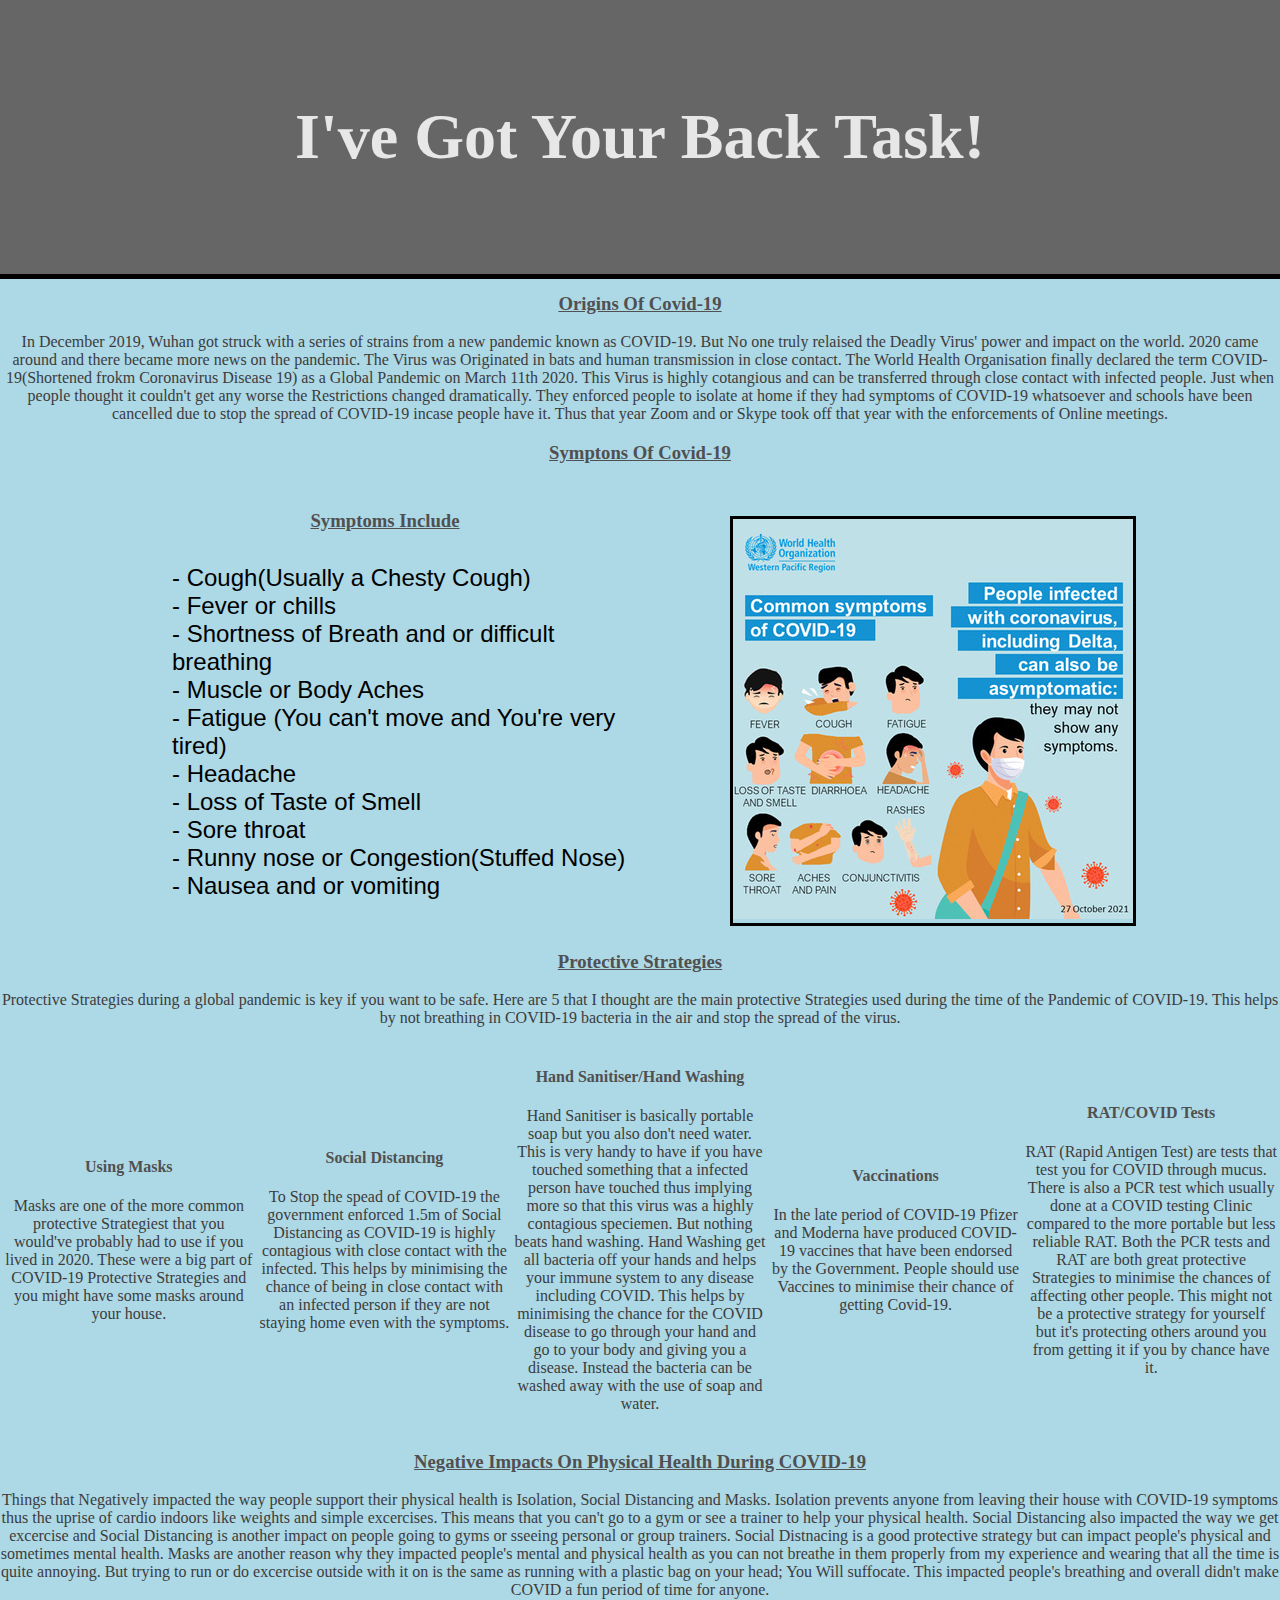
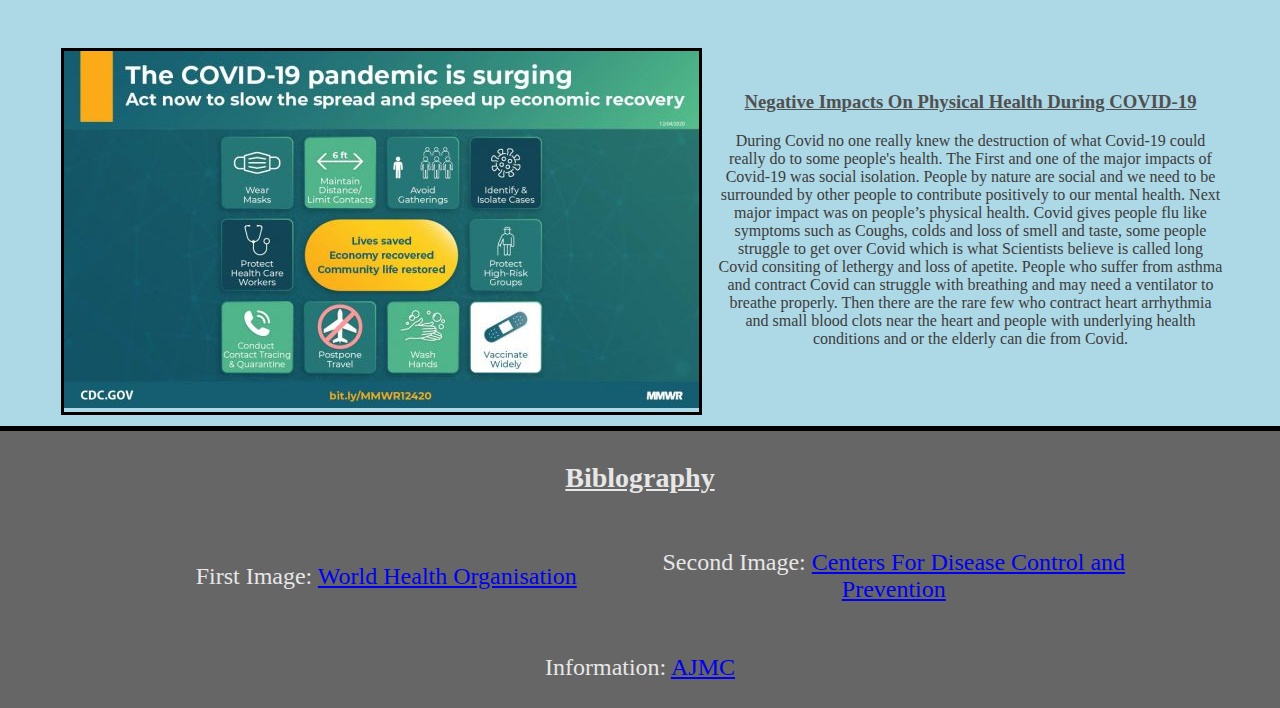
<file: pdh/index.html>
<!DOCTYPE html>
<html>
    <head>
        <title> I've Got You Back Assignment Task! </title>
        <link rel="stylesheet" href="style.css">
    </head>

    <body>
        <div class="titlediv">
            <h1> I've Got Your Back Task! </h1>
        </div>
        <div class="pdiv">
            <h3> <u> Origins Of Covid-19 </u> </h3>
        </div>
        <p>
            In December 2019, Wuhan got struck with a series of strains from a new pandemic known as COVID-19. But No one truly relaised the Deadly Virus' power and impact on the world. 2020 came around and there became more news on the pandemic. The Virus was Originated in bats and human transmission in close contact. The World Health Organisation finally declared the term COVID-19(Shortened frokm Coronavirus Disease 19) as a Global Pandemic on March 11th 2020. This Virus is highly cotangious and can be transferred through close contact with infected people. Just when people thought it couldn't get any worse the Restrictions changed dramatically. They enforced people to isolate at home if they had symptoms of COVID-19 whatsoever and schools have been cancelled due to stop the spread of COVID-19 incase people have it. Thus that year Zoom and or Skype took off that year with the enforcements of Online meetings.
        </p>
        <div class="pdiv">
            <h3> <u> Symptons Of Covid-19</u></h3>
        </div>

        <table>
            <tr>
                <td>

                </td>
                <td width="40%">
                <h3> <u>Symptoms Include</u></h4>
                <p class="nexttoimagediv" font-size=4em>
                    <ul>
                    - Cough(Usually a Chesty Cough) <br>
                    - Fever or chills <br>
                    - Shortness of Breath and or difficult breathing <br>
                    - Muscle or Body Aches <br>
                    - Fatigue (You can't move and You're very tired) <br>
                    - Headache <br>
                    - Loss of Taste of Smell <br>
                    - Sore throat <br>
                    - Runny nose or Congestion(Stuffed Nose) <br>
                    - Nausea and or vomiting
                    </ul>
                 </p>
                </td>

                <td width = 40%>
                    <div class="wrappedimage">
                        <img src="../pdh/images/Covid_Symptoms1.jpg">
                    </div>
                </td>
                <td>

                </td>
            </tr>
        </table>

        <h3 text-align="center"> <u> Protective Strategies </u></h3>
            <p>
                Protective Strategies during a global pandemic is key if you want to be safe. Here are 5 that I thought are the main protective Strategies used during the time of the Pandemic of COVID-19. This helps by not breathing in COVID-19 bacteria in the air and stop the spread of the virus.
            </p>

            <table>
                <tr>
                    <td width=20%>
                        <h4> Using Masks </h4>
                        <p>
                            Masks are one of the more common protective Strategiest that you would've probably had to use if you lived in 2020. These were a big part of COVID-19 Protective Strategies and you might have some masks around your house.
                        </p>
                    </td>
                    <td width="20%">
                        <h4> Social Distancing </h4>
                        <p>
                            To Stop the spead of COVID-19 the government enforced 1.5m of Social Distancing as COVID-19 is highly contagious with close contact with the infected. This helps by minimising the chance of being in close contact with an infected person if they are not staying home even with the symptoms.
                        </p>
                    </td>
    
                    <td width="20%">
                        <h4> Hand Sanitiser/Hand Washing </h4>
                        <p>
                            Hand Sanitiser is basically portable soap but you also don't need water. This is very handy to have if you have touched something that a infected person have touched thus implying more so that this virus was a highly contagious speciemen. But nothing beats hand washing. Hand Washing get all bacteria off your hands and helps your immune system to any disease including COVID. This helps by minimising the chance for the COVID disease to go through your hand and go to your body and giving you a disease. Instead the bacteria can be washed away with the use of soap and water.
                        </p>
                    </td>
                    <td width="20%">
                        <h4> Vaccinations </h4>
                        <p>
                            In the late period of COVID-19 Pfizer and Moderna have produced COVID-19 vaccines that have been endorsed by the Government. People should use Vaccines to minimise their chance of getting Covid-19.
                        </p>
                    </td>
                    <td width="20%">
                        <h4> RAT/COVID Tests </h4>
                        <p>
                        RAT (Rapid Antigen Test) are tests that test you for COVID through mucus. There is also a PCR test which usually done at a COVID testing Clinic compared to the more portable but less reliable RAT. Both the PCR tests and RAT are both great protective Strategies to minimise the chances of affecting other people. This might not be a protective strategy for yourself but it's protecting others around you from getting it if you by chance have it.
                        </p>
                    </td>
                </tr>
            </table>

            <h3> <u>Negative Impacts On Physical Health During COVID-19</u></h3>
            <p>
                Things that Negatively impacted the way people support their physical health is Isolation, Social Distancing and Masks. Isolation prevents anyone from leaving their house with COVID-19 symptoms thus the uprise of cardio indoors like weights and simple excercises. This means that you can't go to a gym or see a trainer to help your physical health. Social Distancing also impacted the way we get excercise and Social Distancing is another impact on people going to gyms or sseeing personal or group trainers. Social Distnacing is a good protective strategy but can impact people's physical and sometimes mental health. Masks are another reason why they impacted people's mental and physical health as you can not breathe in them properly from my experience and wearing that all the time is quite annoying. But trying to run or do excercise outside with it on is the same as running with a plastic bag on your head; You Will suffocate. This impacted people's breathing and overall didn't make COVID a fun period of time for anyone.
            </p>

            <table>
                <tr>
                    <td>
    
                    </td>
                    <td width="40%">
                    <div class="wrappedimage2">
                        <img src="../pdh/images/COVID-ProtectiveStrategies.jpg">
                    </div>
                     </p>
                    </td>
    
                    <td width = 40%>
                        <h3> <u>Negative Impacts On Physical Health During COVID-19</u></h3>
                        <p>
                            During Covid no one really knew the destruction of what Covid-19 could really do to some people's health. The First and one of the major impacts of Covid-19 was social isolation. People by nature are social and we need to be surrounded by other people to contribute positively to our mental health. Next major impact was on people’s physical health. Covid gives people flu like symptoms such as Coughs, colds and loss of smell and taste, some people struggle to get over Covid which is what Scientists believe is called long Covid consiting of lethergy and loss of apetite. People who suffer from asthma and contract Covid can struggle with breathing and may need a ventilator to breathe properly. Then there are the rare few who contract heart arrhythmia and small blood clots near the heart and people with underlying health conditions and or the elderly can die from Covid.

                        </p>
                    </td>
                    <td>
    
                    </td>
                </tr>
            </table>

            <div class="Sources">

                <h3 class="InformationTitle">
                    <u>Biblography</u>
                </h3>
                <table>
                    <tr>
                        <td>
        
                        </td>
                        <td width="40%">
                        <p class="sourcestext2">
                            First Image: <a href="https://www.who.int/mongolia/multi-media/item/common-symptoms-of-covid-19"> World Health Organisation </a>
                        </p>
                         </p>
                        </td>
        
                        <td width = 40%>
                            <p class="sourcestext2">
                                Second Image: <a href="https://www.cdc.gov/mmwr/volumes/69/wr/mm6949e2.htm"> Centers For Disease Control and Prevention</a>
                            </p>
                        </td>
                        <td>
        
                        </td>
                    </tr>
                </table>

                <p class="middletextsources">
                    Information: <a href="https://www.ajmc.com/view/a-timeline-of-covid19-developments-in-2020"> AJMC </a>
                </p>
    
            </div>
        

    </body>
</html>
</file>
<file: pdh/style.css>
body {
    background-color: lightblue;
    padding: 0;
    margin: 0;
  }
  h1 {
    color: rgb(231, 231, 231);
    margin: 0;
    padding: 100px;
    font-size: 4em
  }
  h2 {
    color: rgb(56, 56, 56)
  }
  h3 {
    color: rgb(80, 80, 80);
    text-align: center;
  }

  h4 {
    color: rgb(80,80,80);
    text-align: center;
  }
p {
    color: rgb(60, 60, 60);
    text-align: center;
  }

  .titlediv {
    background-color: rgb(102, 102, 102);
    text-align: center;
    outline: 5px black solid
  }
  .pdiv {
    background-color: lightblue;
    text-align: center;
  }

  .nexttoimagediv {
    text-align: center;
    font-size: 2em;
  }

  .wrappedimage {
    float: right;
    margin: 30px 12px 3px 4px;
    border: 3px solid black;
  }

  .wrappedimage2 {
    float: right;
    margin: 30px 12px 3px 4px;
    border: 3px solid black;
    padding: 0px;
  }

  ul {
    font-size: 1.5em;
    font-family:'Gill Sans', 'Gill Sans MT', Calibri, 'Trebuchet MS', sans-serif
  }

  table {
    width: 100%
  }

  .Sources {
    background-color: rgb(102, 102, 102);
    text-align: center;
    font-size: 0.5em;
    margin-top: 10px;
    padding: 3px;
    outline: 5px black solid
  }

  .SourcesText {
    color: rgb(102,102,102);
    margin: 0;
    font-size: 4em;
    padding: 0px
  }
  
  .sourcestext2 {
    color: rgb(231, 231, 231);
    font-size: 3em;
    padding: 0px
  }

  .middletextsources {
    color:rgb(231, 231, 231);
    font-size: 3em;
    float: center;
    padding: 0px;
  }

  .InformationTitle {
    color: rgb(231, 231, 231);
    font-size: 3.5em;
    float: center;
    padding: 0px
  }
</file>
